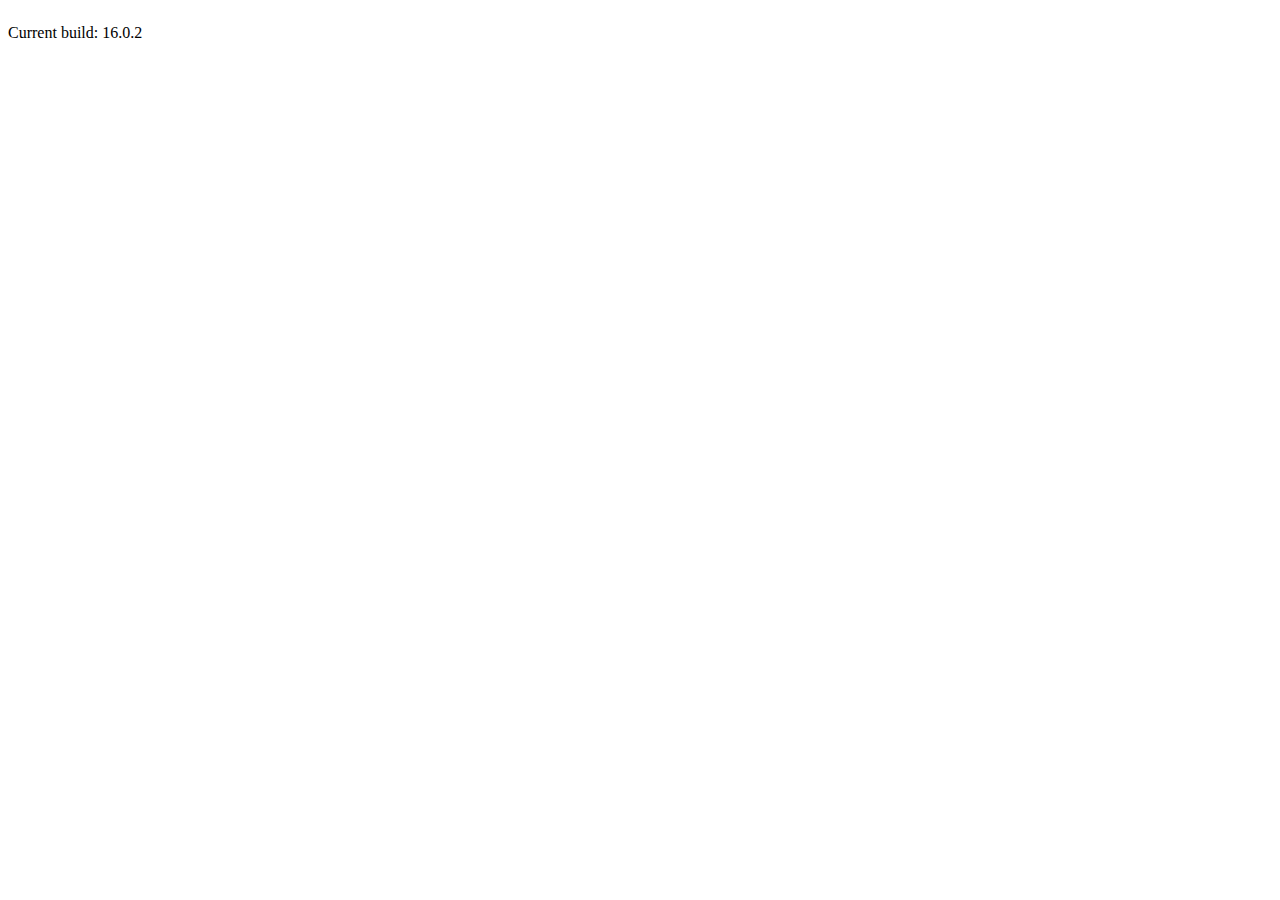
<file: src/index.html>
<!doctype html>
<html lang="en">
<head>
  <meta charset="utf-8">
  <title>Virtual scroll with a custom data source</title>
  <base href="/">
  <meta name="viewport" content="width=device-width, initial-scale=1">
  <link rel="preconnect" href="https://fonts.gstatic.com">
  <link href="https://fonts.googleapis.com/css2?family=Roboto:wght@300;400;500&display=swap" rel="stylesheet">
  <link href="https://fonts.googleapis.com/icon?family=Material+Icons" rel="stylesheet">
</head>
<body class="mat-typography mat-app-background">
  <cdk-virtual-scroll-data-source-example></cdk-virtual-scroll-data-source-example>
  <div style="margin-top: 24px">Current build: 16.0.2</div>
</body>
</html>
</file>
